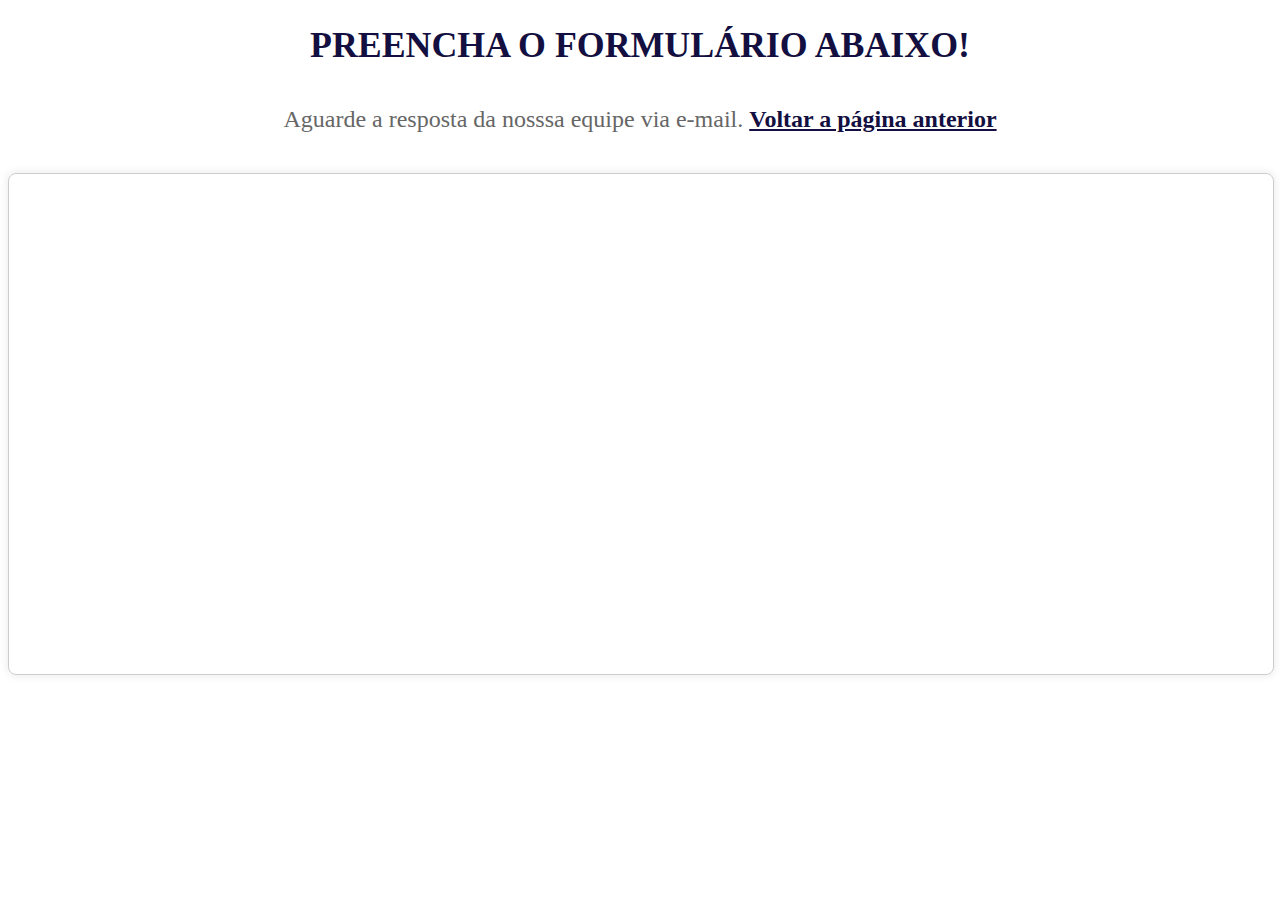
<file: websitee/form.html>
<!DOCTYPE html>
<html lang="pt-br">
<head>
    <meta charset="UTF-8">
    <meta name="viewport" content="width=device-width, initial-scale=1.0">
    <title>Formulário</title>
    <link rel="stylesheet" href="../stylee/form.css">
</head>
<body>
    

    <h1>Preencha o formulário abaixo!</h1>
    <p>Aguarde a resposta da nosssa equipe via e-mail. <a href="index.html" target="_blank">Voltar a página anterior</a></p> 

<iframe src="https://forms.gle/zUKeLiGufEBv1wj5A" frameborder="0"></iframe>


</body>
</html>
</file>
<file: stylee/form.css>
@charset "UTF-8";


:root {
    --yellow:#f9d806;
    --ligth-yellow:#ffe330;
    --black:#130f40;
    --ligth-color:#666;
    --border:.1rem solid rgba(0,0,0,.1);
    --box-shadow:0 .5rem 1rem rgba(0, 0, 0, 0.404);

}


h1 {
    text-align: center;
    font-size: 2.8vw;
    text-transform: uppercase;
    color: var(--black);
}

p{
    padding: 1rem 0;
    font-size: 1.5rem;
    color: var(--ligth-color);
    text-align: center;
}

a{
    color: var(--yellow);
    font-weight: bold;
}

a{
    color: var(--black);
    font-weight: bolder;
}

a:hover{
    color: var(--yellow);
}

iframe{
    
        width: 100%; /* Ocupa toda a largura do contêiner pai */
        height: 500px; /* Defina a altura desejada para o iframe */
        border: 1px solid #ccc; /* Adiciona uma borda ao redor do iframe */
        border-radius: 8px; /* Adiciona cantos arredondados à borda do iframe */
        box-shadow: 0 0 10px rgba(0, 0, 0, 0.1); /* Adiciona uma sombra ao iframe */
}
</file>
